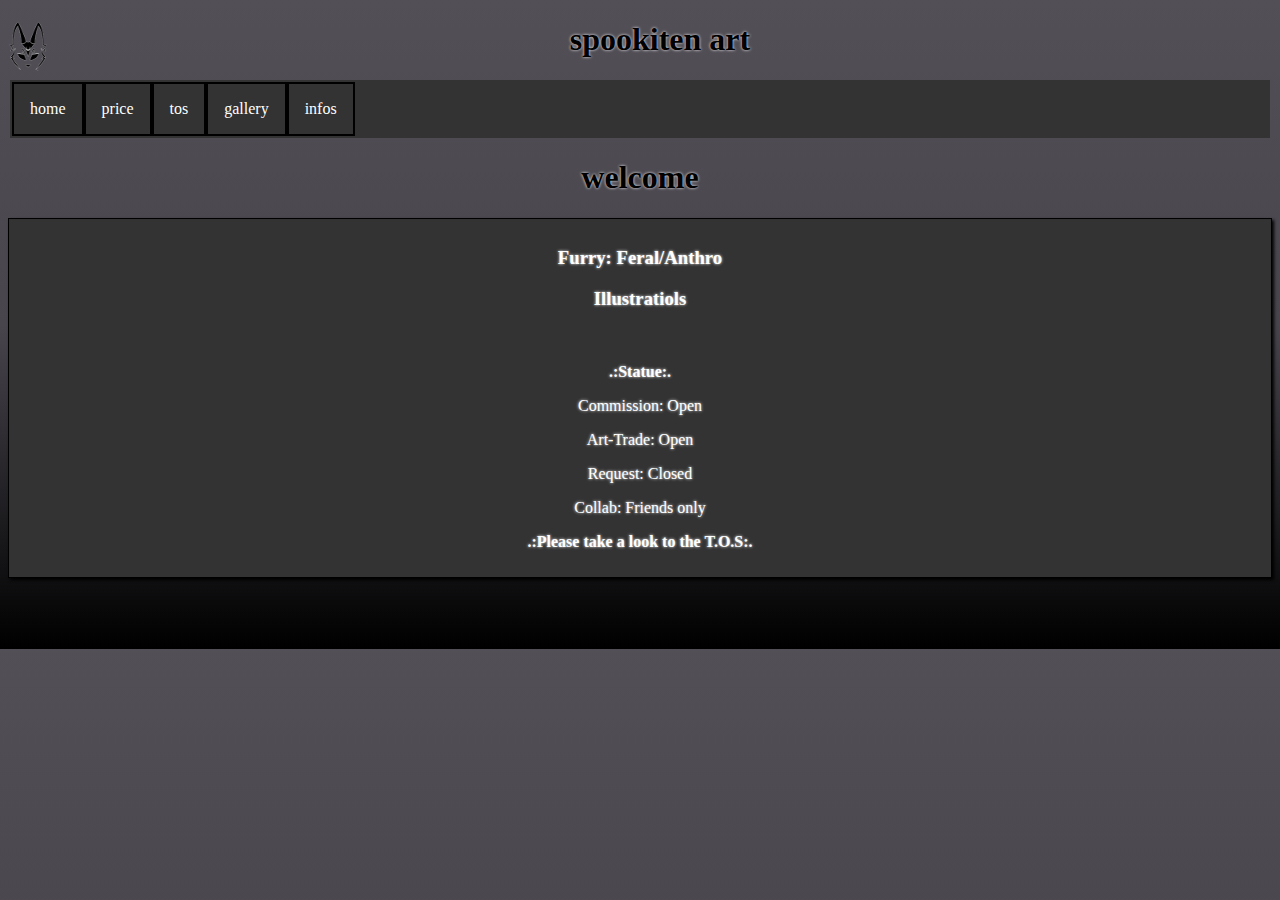
<file: index.html>
<!DOCTYPE html>
<html lang="fr">
<!--entete-->
	<head>
		<meta chaset="utf-8"/>
		<meta http-equiv="X-UA-Compatible" content="IE=edge">
    		<meta name="viewport" content="width=device-width, initial-scale=1.0">
		<link rel="stylesheet" href="css/spook.css"/>
		<title>spookiten art</title>
		<link rel="icon" type="image/png" href="image/logo.png"/>
	</head>
	<!--le corp-->
	<body>
		<div>
			<header>
		<!--le nom du site-->
			<h1><img class="img1"src="image/logo.png" alt="logo"/>spookiten art</h1>
			</header>
			<ul>
				<nav>
			<!--le menu-->
				<li><a href="index.html">home</a></li>
				<li><a href="html/prix.html">price</a></li>
				<li><a href="html/tos.html">tos</a></li>
				<li><a href="html/gallery.html">gallery</a></li>
				<li><a href="html/infos.html">infos</a></li>
				</nav>
			</ul>
		</div>
		<div class="corp">
			<h1>welcome</h1>
		</div>
		<div class="p1">
		<h3>
			<p>Furry: Feral/Anthro</p>
			<p>Illustratiols</p>
		</h3>
		<br/>
			<p class="p2">.:Statue:.</p>
			<p>Commission: Open</p>
			<p>Art-Trade: Open</p>
			<p>Request: Closed</p>
			<p>Collab: Friends only</p>
			<p class="p2">.:Please take a look to the T.O.S:.</p>
		</div>
	</body>
</html>
</file>
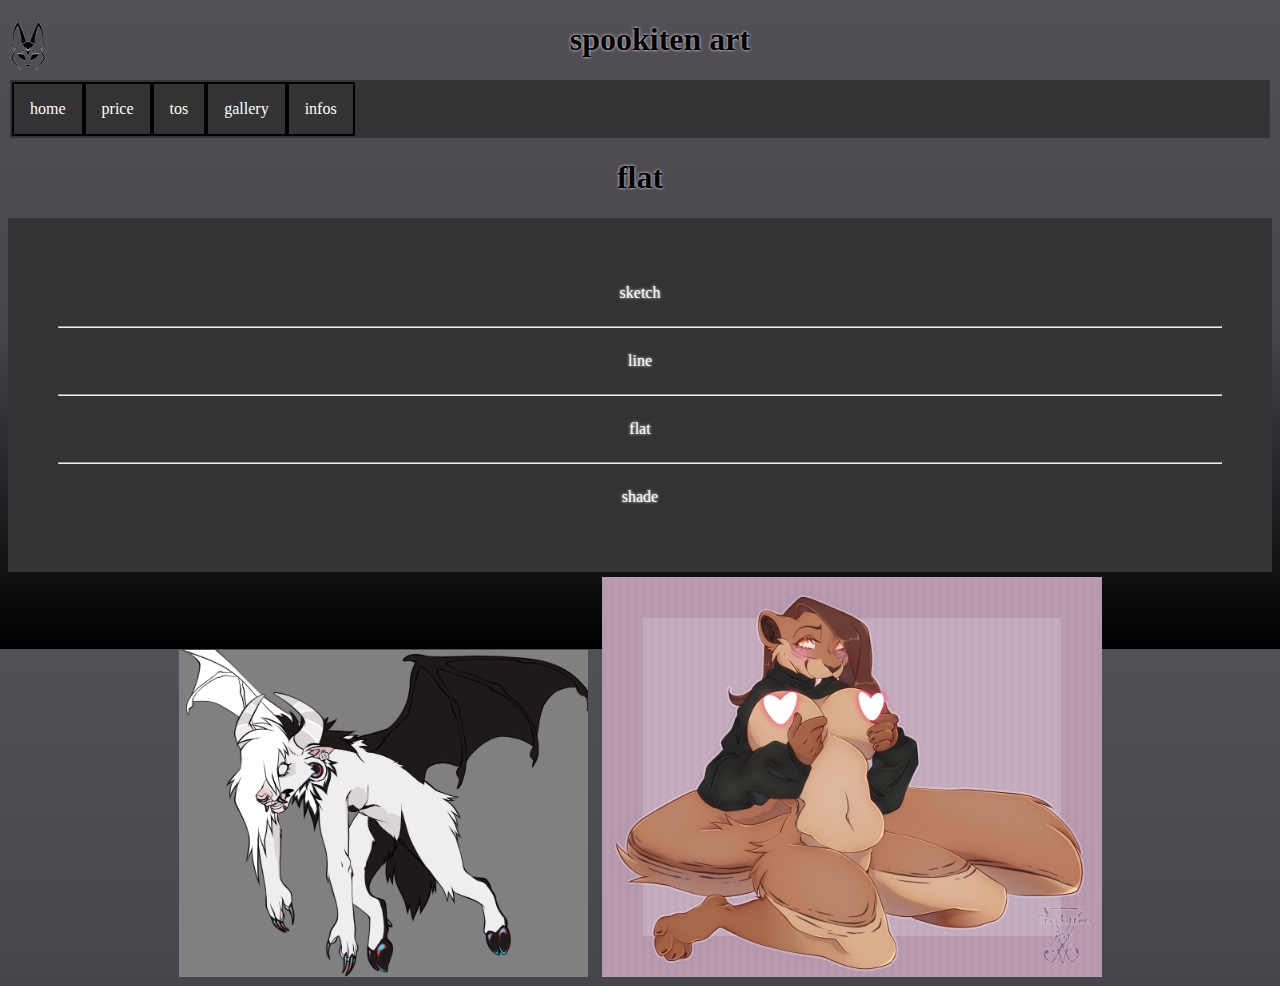
<file: gallery/flat.html>
<!DOCTYPE html>
<html lang="fr">
<!--entete-->
	<head>
		<title>spookiten art</title>
		<meta chaset="utf-8"/>
		<meta http-equiv="X-UA-Compatible" content="IE=edge">
    		<meta name="viewport" content="width=device-width, initial-scale=1.0">
		<link rel="stylesheet" href="../css/img.css"/>
		<link rel="icon" type="image/png" href="../image/logo.png"/>
	</head>
	<!--le corp-->
	<body>
		<div>
			<header>
		<!--le nom du site-->
			<h1><img class="img1"src="../image/logo.png" alt="logo"/>spookiten art</h1>
			</header>
			<ul>
				<nav>
			<!--le menu-->
				<li><a href="../index.html">home</a></li>
				<li><a href="../html/prix.html">price</a></li>
				<li><a href="../html/tos.html">tos</a></li>
				<li><a href="../html/gallery.html">gallery</a></li>
				<li><a href="../html/infos.html">infos</a></li>
				</nav>
			</ul>
		</div>
		<h1>flat</h1>
		<div class="d">
			<ul2>
				<nav>
			<!--le menu-->
				<li2><a href="sketch.html">sketch</a></li2>
					<hr>
				<li2><a href="line.html">line</a></li2>
					<hr>
				<li2><a href="flat.html">flat</a></li2>
					<hr>
				<li2><a href="shade.html">shade</a></li2>
				</nav>
			</ul2>
		</div>
		<div class="v">
			<img class="i3"src="flat/318889766_1134270030626188_8827404337652649432_n.jpg"/>
			<img class="i4"src="flat/commi jill 2.jpg"/>
		</div>
	</body>
</html>
</file>
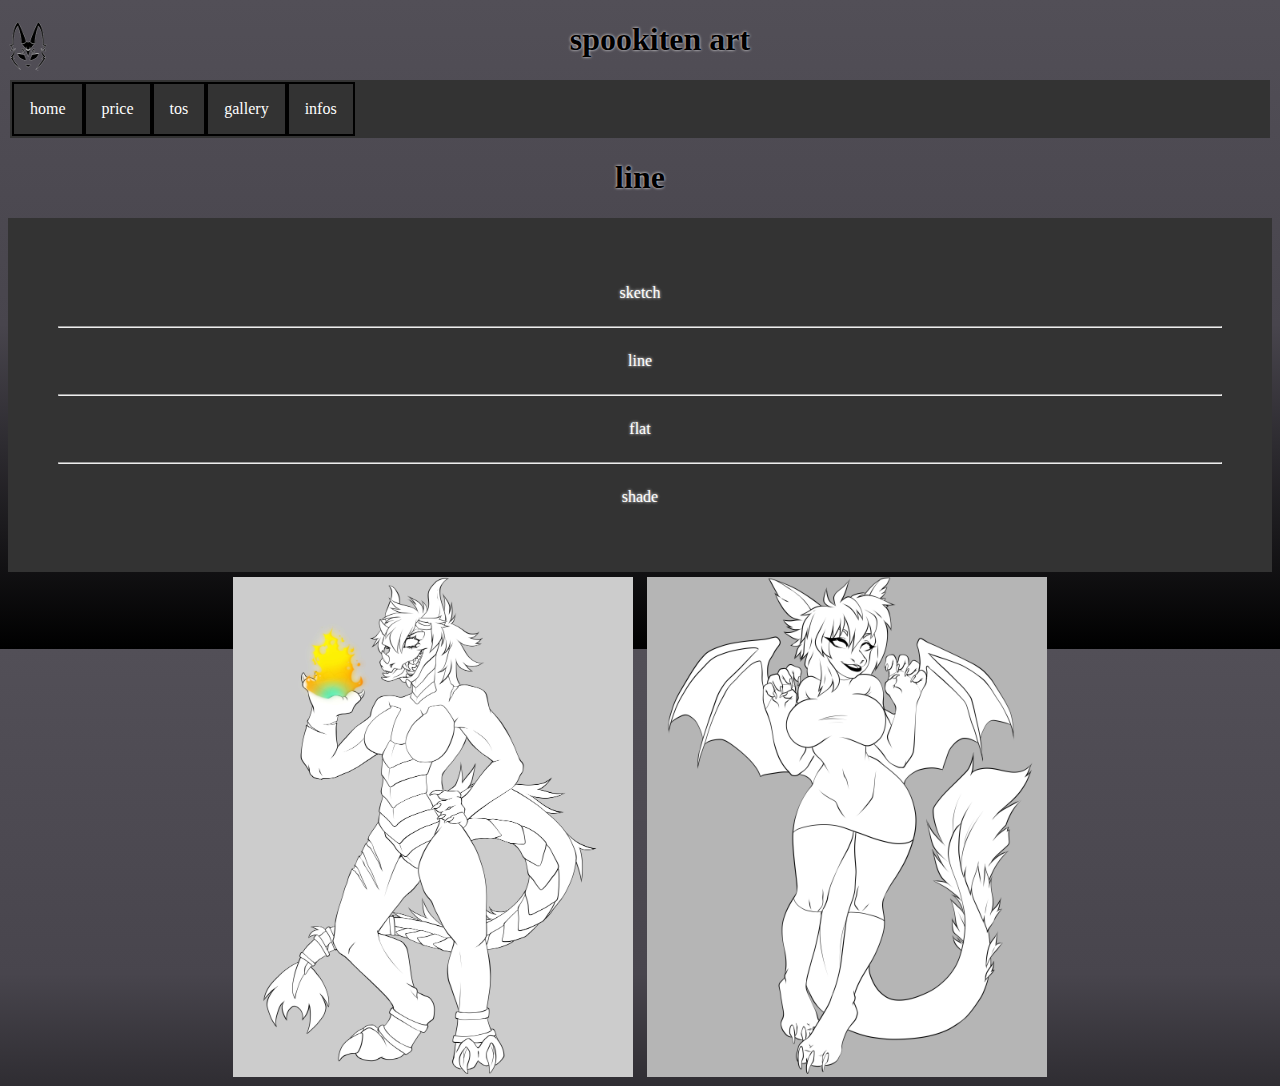
<file: gallery/line.html>
<!DOCTYPE html>
<html lang="fr">
<!--entete-->
	<head>
		<title>spookiten art</title>
		<meta chaset="utf-8"/>
		<meta http-equiv="X-UA-Compatible" content="IE=edge">
    		<meta name="viewport" content="width=device-width, initial-scale=1.0">
		<link rel="stylesheet" href="../css/img.css"/>
		<link rel="icon" type="image/png" href="image/logo.png"/>
	</head>
	<!--le corp-->
	<body>
		<div>
			<header>
		<!--le nom du site-->
			<h1><img class="img1"src="image/logo.png" alt="logo"/>spookiten art</h1>
			</header>
			<ul>
				<nav>
			<!--le menu-->
				<li><a href="../index.html">home</a></li>
				<li><a href="../html/prix.html">price</a></li>
				<li><a href="../html/tos.html">tos</a></li>
				<li><a href="../html/gallery.html">gallery</a></li>
				<li><a href="../html/infos.html">infos</a></li>
				</nav>
			</ul>
		</div>
		<h1>line</h1>
		<div class="d">
			<ul2>
				<nav>
			<!--le menu-->
				<li2><a href="sketch.html">sketch</a></li2>
					<hr>
				<li2><a href="line.html">line</a></li2>
					<hr>
				<li2><a href="flat.html">flat</a></li2>
					<hr>
				<li2><a href="shade.html">shade</a></li2>
				</nav>
			</ul2>
		</div>
		<div class="v">
			<img class="i1"src="line/commi anne marie line.jpeg"/>
			<img class="i2"src="line/commi light.jpg"/>
		</div>
	</body>
</html>
</file>
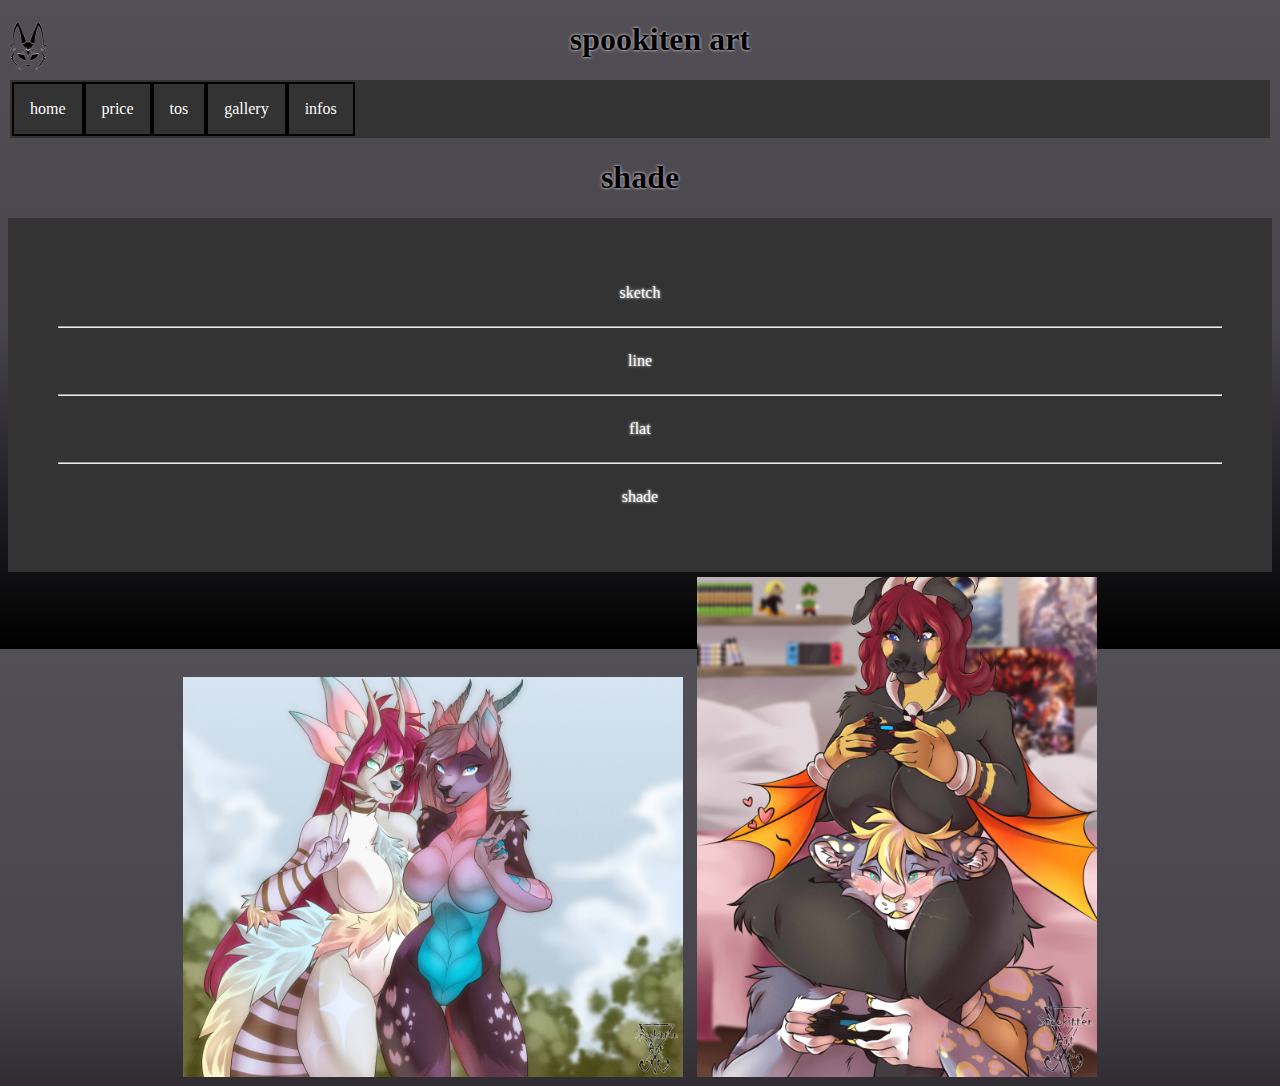
<file: gallery/shade.html>
<!DOCTYPE html>
<html lang="fr">
<!--entete-->
	<head>
		<title>spookiten art</title>
		<meta chaset="utf-8"/>
		<meta http-equiv="X-UA-Compatible" content="IE=edge">
    		<meta name="viewport" content="width=device-width, initial-scale=1.0">
		<link rel="stylesheet" href="../css/img.css"/>
		<link rel="icon" type="image/png" href="image/logo.png"/>
	</head>
	<!--le corp-->
	<body>
		<div>
			<header>
		<!--le nom du site-->
			<h1><img class="img1"src="image/logo.png" alt="logo"/>spookiten art</h1>
			</header>
			<ul>
				<nav>
			<!--le menu-->
				<li><a href="../index.html">home</a></li>
				<li><a href="../html/prix.html">price</a></li>
				<li><a href="../html/tos.html">tos</a></li>
				<li><a href="../html/gallery.html">gallery</a></li>
				<li><a href="../html/infos.html">infos</a></li>
				</nav>
			</ul>
		</div>
		<h1>shade</h1>
		<div class="d">
			<ul2>
				<nav>
			<!--le menu-->
				<li2><a href="sketch.html">sketch</a></li2>
					<hr>
				<li2><a href="line.html">line</a></li2>
					<hr>
				<li2><a href="flat.html">flat</a></li2>
					<hr>
				<li2><a href="shade.html">shade</a></li2>
				</nav>
			</ul2>
		</div>
		<div class="v">
			<img class="i4"src="shade/commi angie neptune 2.jpg"/>
			<img class="i1"src="shade/commi pradox fini.jpg"/>
		</div>
	</body>
</html>
</file>
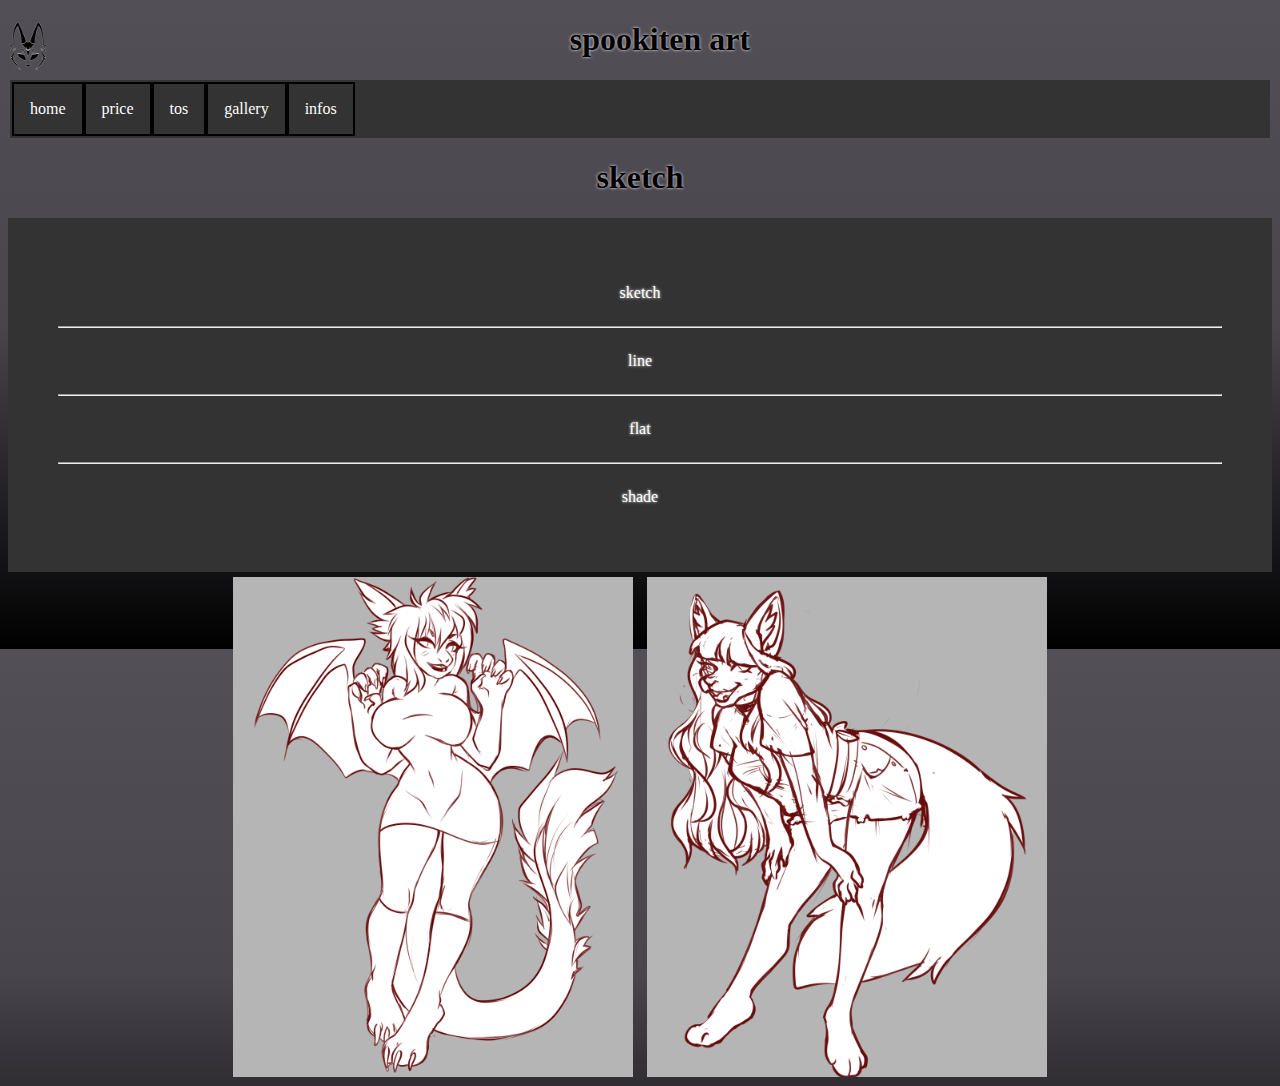
<file: gallery/sketch.html>
<!DOCTYPE html>
<html lang="fr">
<!--entete-->
	<head>
		<title>spookiten art</title>
		<meta chaset="utf-8"/>
		<meta http-equiv="X-UA-Compatible" content="IE=edge">
    		<meta name="viewport" content="width=device-width, initial-scale=1.0">
		<link rel="stylesheet" href="../css/img.css"/>
		<link rel="icon" type="image/png" href="image/logo.png"/>
	</head>
	<!--le corp-->
	<body>
		<div>
			<header>
		<!--le nom du site-->
			<h1><img class="img1"src="image/logo.png" alt="logo"/>spookiten art</h1>
			</header>
			<ul>
				<nav>
			<!--le menu-->
				<li><a href="../index.html">home</a></li>
				<li><a href="../html/prix.html">price</a></li>
				<li><a href="../html/tos.html">tos</a></li>
				<li><a href="../html/gallery.html">gallery</a></li>
				<li><a href="../html/infos.html">infos</a></li>
				</nav>
			</ul>
		</div>
		<h1>sketch</h1>
		<div class="d">
			<ul2>
				<nav>
			<!--le menu-->
				<li2><a href="sketch.html">sketch</a></li2>
					<hr>
				<li2><a href="line.html">line</a></li2>
					<hr>
				<li2><a href="flat.html">flat</a></li2>
					<hr>
				<li2><a href="shade.html">shade</a></li2>
				</nav>
			</ul2>
		</div>
		<div class="v">
			<img class="i1"src="sketch/commi light.jpg"/>
			<img class="i2"src="sketch/trade jomeister2.jpg"/>
		</div>
	</body>
</html>
</file>
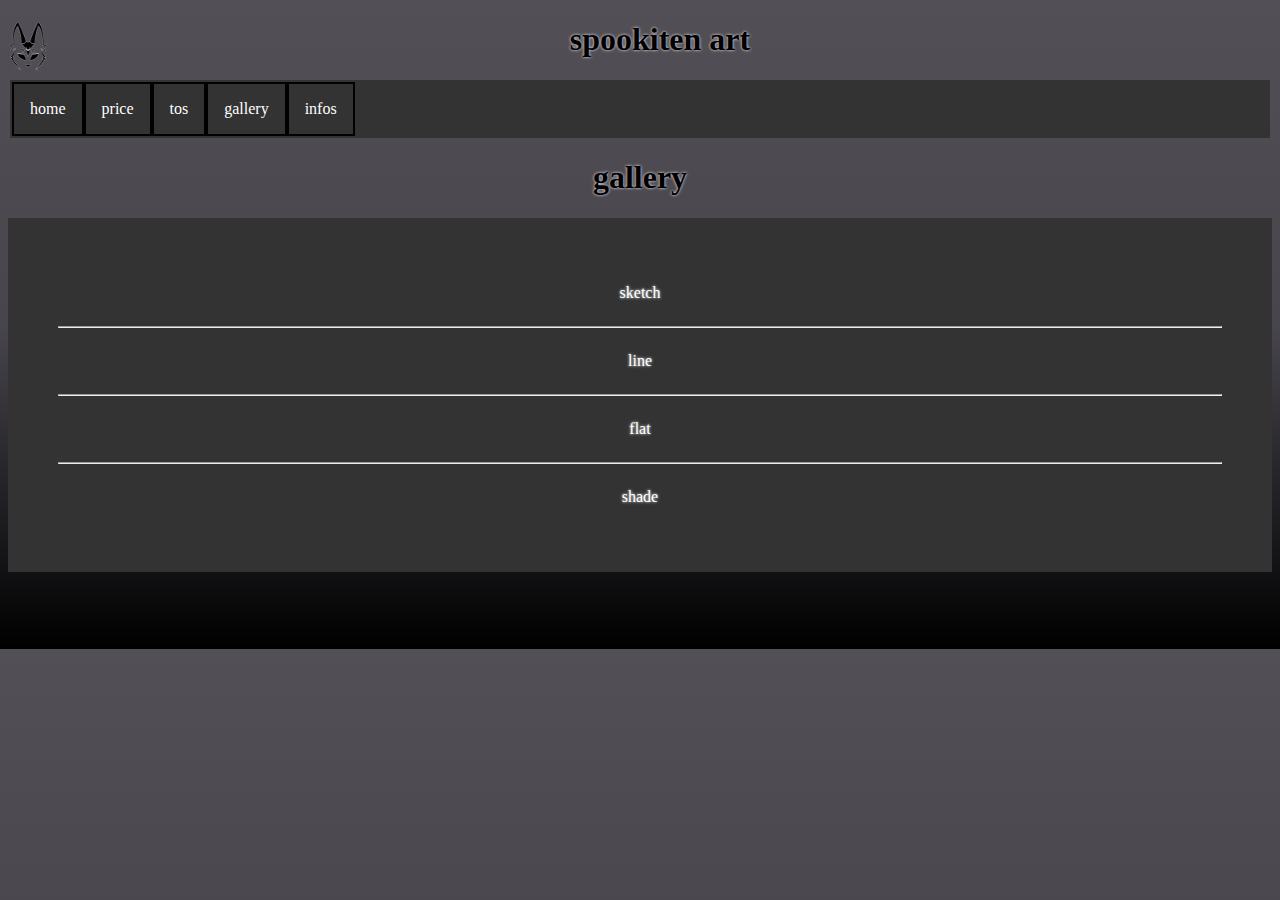
<file: html/gallery.html>
<!DOCTYPE html>
<html lang="fr">
<!--entete-->
	<head>
		<title>spookiten art</title>
		<meta chaset="utf-8"/>
		<meta http-equiv="X-UA-Compatible" content="IE=edge">
    		<meta name="viewport" content="width=device-width, initial-scale=1.0">
		<link rel="stylesheet" href="../css/spook.css"/>
		<link rel="icon" type="image/png" href="../image/logo.png"/>
	</head>
	<!--le corp-->
	<body>
		<div>
			<header>
		<!--le nom du site-->
			<h1><img class="img1"src="../image/logo.png" alt="logo"/>spookiten art</h1>
			</header>
			<ul>
				<nav>
			<!--le menu-->
				<li><a href="../index.html">home</a></li>
				<li><a href="prix.html">price</a></li>
					<li><a href="tos.html">tos</a></li>
					<li><a href="gallery.html">gallery</a></li>
					<li><a href="infos.html">infos</a></li>
				</nav>
			</ul>
		</div>
		<h1>gallery</h1>
		<div class="d">
			<ul2>
				<nav>
			<!--le menu-->
				<li2><a href="../gallery/sketch.html">sketch</a></li2>
					<hr>
				<li2><a href="../gallery/line.html">line</a></li2>
					<hr>
				<li2><a href="../gallery/flat.html">flat</a></li2>
					<hr>
				<li2><a href="../gallery/shade.html">shade</a></li2>
				</nav>
			</ul2>
		</div>
	</body>
</html>
</file>
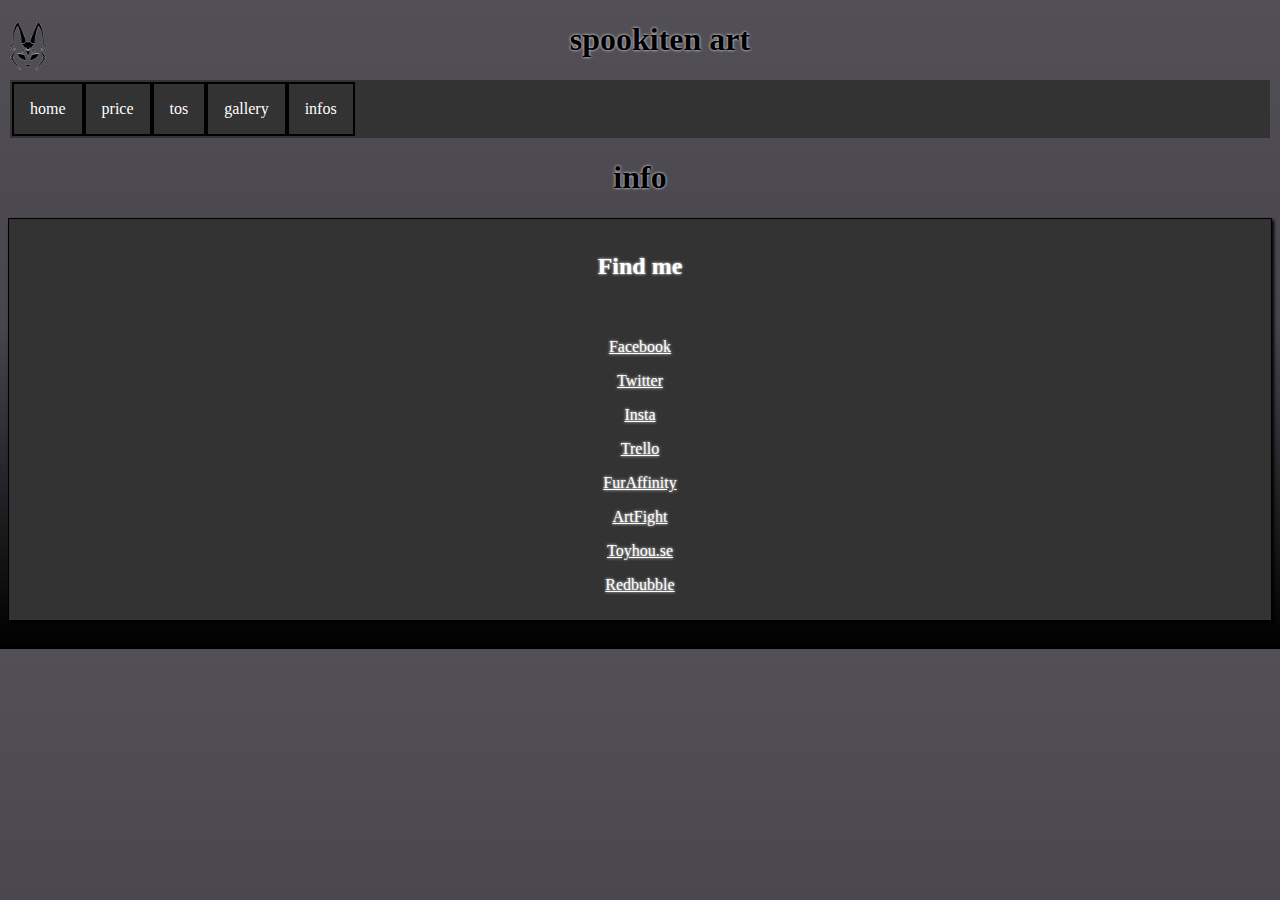
<file: html/infos.html>
<!DOCTYPE html>
<html lang="fr">
<!--entete-->
	<head>
		<meta chaset="utf-8"/>
		<meta http-equiv="X-UA-Compatible" content="IE=edge">
    		<meta name="viewport" content="width=device-width, initial-scale=1.0">
		<link rel="stylesheet" href="../css/spook.css"/>
		<title>spookiten art</title>
		<link rel="icon" type="image/png" href="../image/logo.png"/>
	</head>
	<!--le corp-->
	<body>
		<div>
			<header>
		<!--le nom du site-->
			<h1><img class="img1"src="../image/logo.png" alt="logo"/>spookiten art</h1>
			</header>
			<ul>
				<nav>
			<!--le menu-->
				<li><a href="../index.html">home</a></li>
				<li><a href="prix.html">price</a></li>
				<li><a href="tos.html">tos</a></li>
				<li><a href="gallery.html">gallery</a></li>
				<li><a href="infos.html">infos</a></li>
				</nav>
			</ul>
		</div>
		<div class="corp">
			<h1>info</h1>
		</div>
		<div class="p1">
		<h2>
			<p>Find me</p>
		</h2>
		<br/>
			<p><a href="http://www.facebook.com/profile.php?id=100013098678736" target="blank">Facebook</a></p>
			<p><a href="http://www.twitter.com/SpookittenArt?t=UrZ9WmX4SmDGqNxlAn7QLg&s=09" target="blank">Twitter</a></p>
			<p><a href="https://instagram.com/spookitten_art?igshid=ZDdkNTZiNTM=" target="blank">Insta</a></p>
			<p><a href="https://trello.com/b/hhbkCwM7/spookittens-art" target="blank">Trello</a></p>
			<p><a href="https://www.furaffinity.net/user/spookitten/" target="blank">FurAffinity</a></p>
			<p><a href="https://artfight.net/~Spookitten" target="blank">ArtFight</a></p>
			<p><a href="https://toyhou.se/SpookyPumpkin" target="blank">Toyhou.se</a></p>
			<p><a href="https://www.redbubble.com/fr/people/Psyche-Hyena/shop?asc=u&ref=account-nav-dropdown" target="blank">Redbubble</a></p>
		</div>
	</body>
</html>
</file>
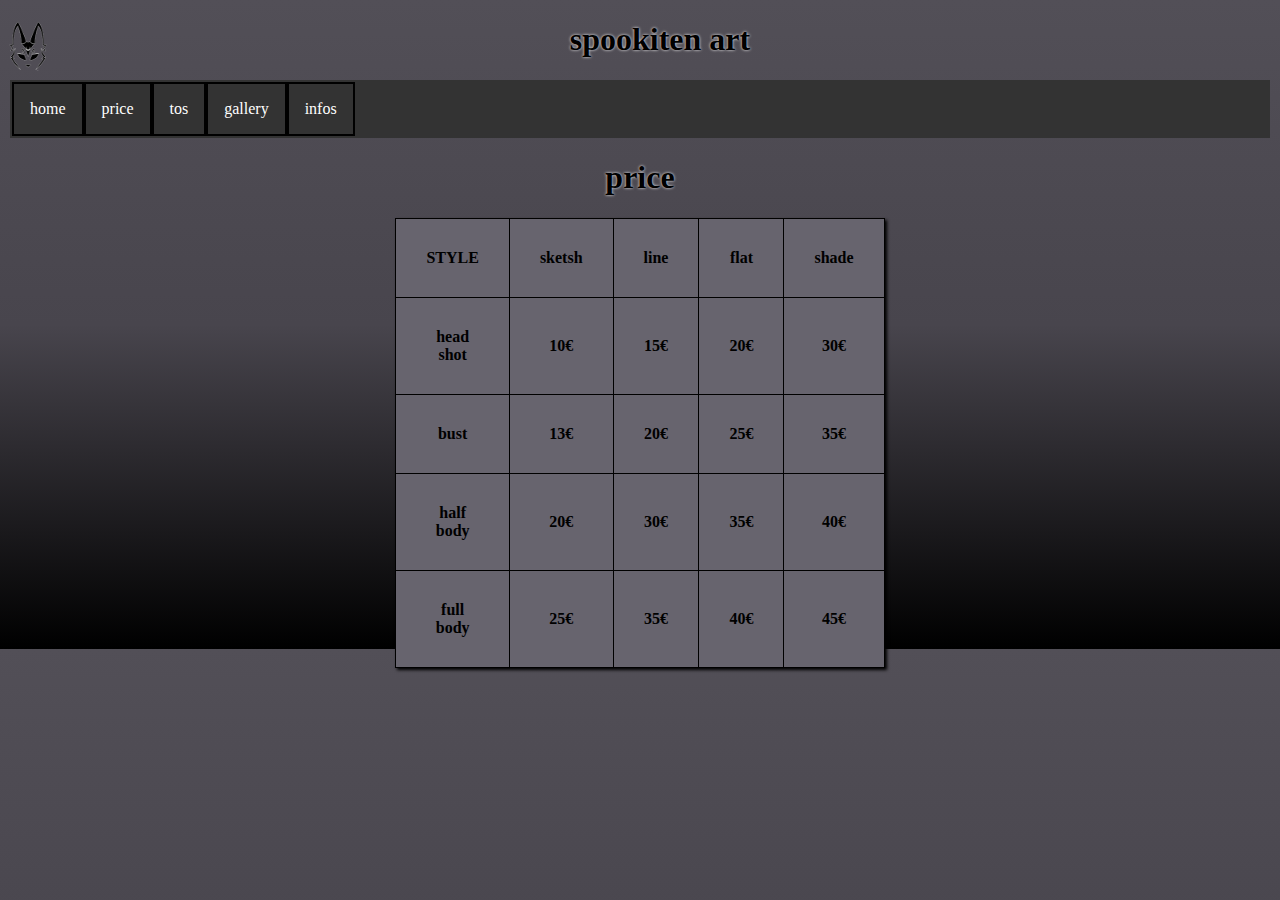
<file: html/prix.html>
<!DOCTYPE html>
<html lang="fr">
<!--entete-->
	<head>
		<title>spookiten art</title>
		<meta chaset="utf-8"/>
		<meta http-equiv="X-UA-Compatible" content="IE=edge">
    		<meta name="viewport" content="width=device-width, initial-scale=1.0">
		<link rel="stylesheet" href="../css/spook.css"/>
		<link rel="icon" type="image/png" href="../image/logo.png"/>
	</head>
	<!--le corp-->
	<body>
		<div>
			<header>
		<!--le nom du site-->
			<h1><img class="img1"src="../image/logo.png" alt="logo"/>spookiten art</h1>
			</header>
			<ul>
				<nav>
			<!--le menu-->
				<li><a href="../index.html">home</a></li>
				<li><a href="prix.html">price</a></li>
				<li><a href="tos.html">tos</a></li>
				<li><a href="gallery.html">gallery</a></li>
				<li><a href="infos.html">infos</a></li>
				</nav>
			</ul>
		</div>
		<div>
			<h1>price</h1>
		</div>
		<table>
			<thead>
				<tr>
					<th>STYLE</th>
					<th>sketsh</th>
					<th>line</th>
					<th>flat</th>
					<th>shade</th>
				</tr>
			</thead>
			<tbody>
				<tr>
					<th class="t">head<br/>shot</th>
					<th>10€</th>
					<th>15€</th>
					<th>20€</th>
					<th>30€</th>
				</tr>
				<tr>
					<th class="t">bust</th>
					<th>13€</th>
					<th>20€</th>
					<th>25€</th>
					<th>35€</th>
				</tr>
				<tr>
					<th class="t">half<br/>body</th>
					<th>20€</th>
					<th>30€</th>
					<th>35€</th>
					<th>40€</th>
				</tr>
				<tr>
					<th class="t">full<br/>body</th>
					<th>25€</th>
					<th>35€</th>
					<th>40€</th>
					<th>45€</th>
				</tr>
			</tbody>
		</table>
	</body>
</html>
</file>
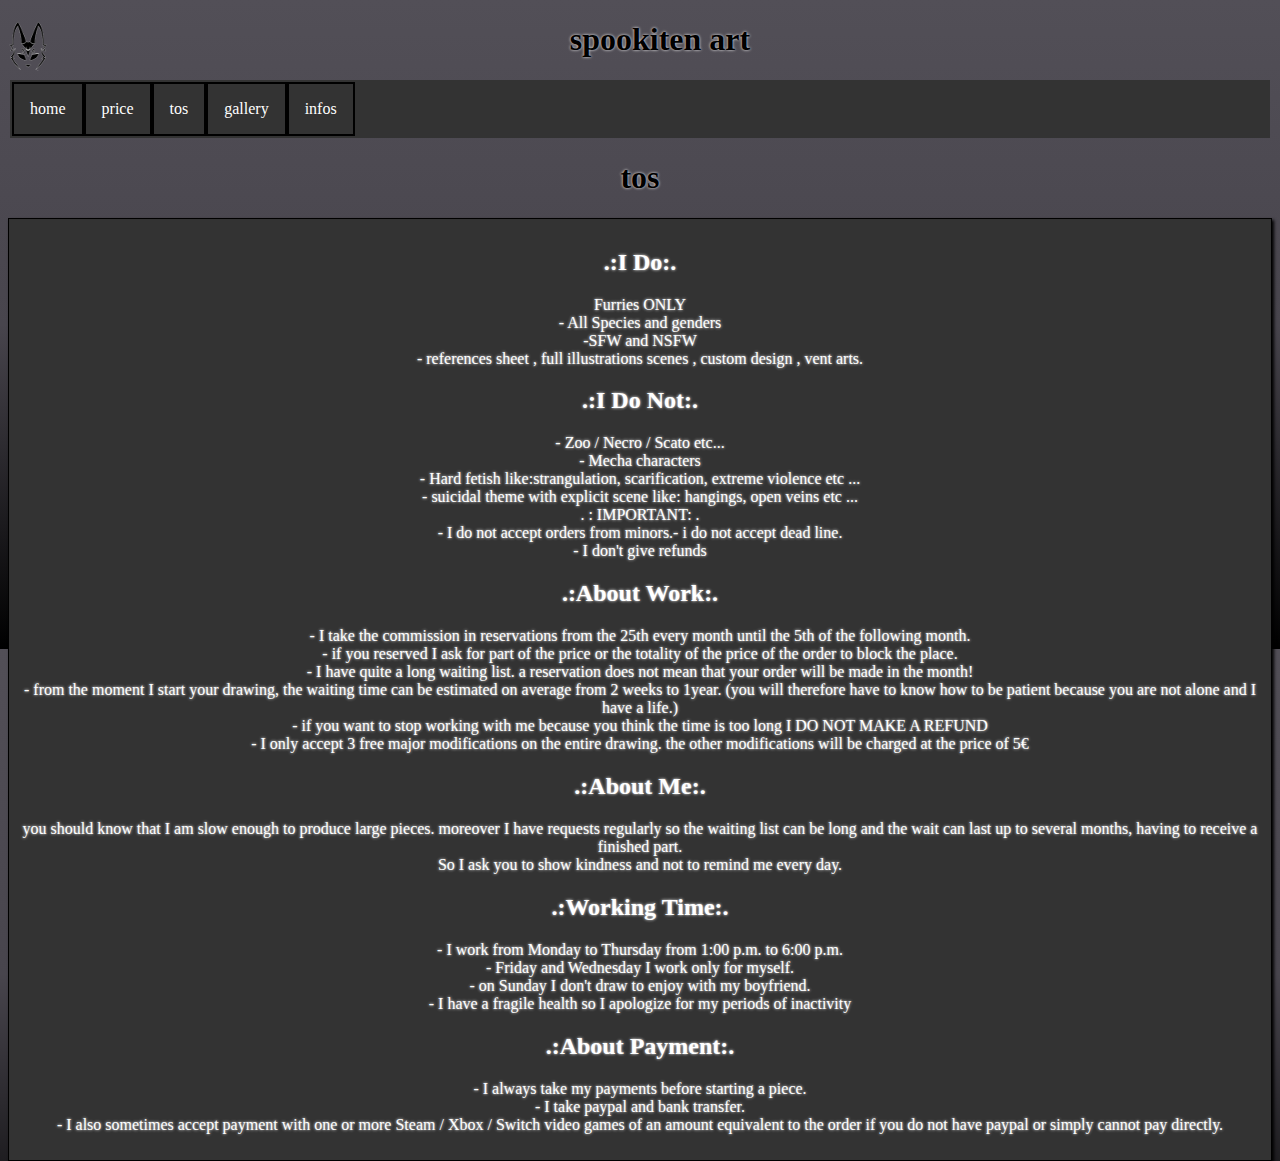
<file: html/tos.html>
<!DOCTYPE html>
<html lang="fr">
<!--entete-->
	<head>
		<title>spookiten art</title>
		<meta chaset="utf-8"/>
		<meta http-equiv="X-UA-Compatible" content="IE=edge">
    		<meta name="viewport" content="width=device-width, initial-scale=1.0">
		<link rel="stylesheet" href="../css/spook.css"/>
		<link rel="icon" type="image/png" href="../image/logo.png"/>
	</head>
	<!--le corp-->
	<body>
		<div>
			<header>
		<!--le nom du site-->
			<h1><img class="img1"src="../image/logo.png" alt="logo"/>spookiten art</h1>
			</header>
			<ul>
				<nav>
			<!--le menu-->
				<li><a href="../index.html">home</a></li>
				<li><a href="prix.html">price</a></li>
				<li><a href="tos.html">tos</a></li>
				<li><a href="gallery.html">gallery</a></li>
				<li><a href="infos.html">infos</a></li>
				</nav>
			</ul>
		</div>
		<h1>tos</h1>
		<div class="p1">
			
			<section id="I Do">
				<h2>.:I Do:.</h2>
				<p class="p3">Furries ONLY<br/>- All Species and genders<br/>-SFW and NSFW<br/>- references sheet , full illustrations scenes , custom design , vent arts.</p>
			</section>
			
			<section id="I Do Not">
				<h2>.:I Do Not:.</h2>
				<p class="p3">- Zoo / Necro / Scato etc...<br/>- Mecha characters<br/>- Hard fetish like:strangulation, scarification, extreme violence etc ...<br/>- suicidal theme with explicit scene like: hangings, open veins etc ...<br/>. : IMPORTANT: .<br/>- I do not accept orders from minors.- i do not accept dead line.<br/>- I don't give refunds</p>
			</section>
			
			<section id="About Work">
				<h2>.:About Work:.</h2>
				<p class="p3">- I take the commission in reservations from the 25th every month until the 5th of the following month.<br/>- if you reserved I ask for part of the price or the totality of the price of the order to block the place.<br/>- I have quite a long waiting list. a reservation does not mean that your order will be made in the month!<br/>- from the moment I start your drawing, the waiting time can be estimated on average from 2 weeks to 1year. (you will therefore have to know how to be patient because you are not alone and I have a life.)<br/>- if you want to stop working with me because you think the time is too long I DO NOT MAKE A REFUND<br/>- I only accept 3 free major modifications on the entire drawing. the other modifications will be charged at the price of 5€</p>
			</section>
			
			<section id="About Me">
				<h2>.:About Me:.</h2>
				<p class="p3">you should know that I am slow enough to produce large pieces. moreover I have requests regularly so the waiting list can be long and the wait can last up to several months, having to receive a finished part.<br/>So I ask you to show kindness and not to remind me every day.</p>
			</section>
			
			<section id="Working Time">
				<h2>.:Working Time:.</h2>
				<p class="p3">- I work from Monday to Thursday from 1:00 p.m. to 6:00 p.m.<br/>- Friday and Wednesday I work only for myself.<br/>- on Sunday I don't draw to enjoy with my boyfriend.
<br/>- I have a fragile health so I apologize for my periods of inactivity</p>
			</section>
			
			<section id="About Payment">
				<h2>.:About Payment:.</h2>
				<p class="p3">- I always take my payments before starting a piece.<br/>- I take paypal and bank transfer.<br/>- I also sometimes accept payment with one or more Steam / Xbox / Switch video games of an amount equivalent to the order if you do not have paypal or simply cannot pay directly.</p>
			</section>
		</div>
	</body>
</html>
</file>
<file: css/spook.css>
html{
	scroll-behavior: smooth;
}
h1{
	text-align: center;
	text-shadow: 0 0 3px #FFF;
	
}
h2{
	text-align: center;
	color: white;
	text-shadow: 0 0 3px #FFF;
}
.img1{
	height: 50px;
	width: 40px;
	float: left;
}
ul{
	list-style-type: none;
	margin: 2px;
	padding: 2px;
	overflow: hidden;
	background-color: #333333;
}
li{
	float: left;
	border: 2px solid black;
}
li a{
	display: block;
	color: white;
	text-align: center;
	padding: 16px;
	text-decoration: none;
}
li a:hover{
	background-color: #111111;
}
.d{
	padding: 50px;
	margin: auto;
	background-color: #333333;
}
ul2{
	list-style-type: none;
	overflow: hidden;
}
li2{
	
}
li2 a{
	display: block;
	color: white;
	text-shadow: 0 0 3px #FFF;
	text-align: center;
	padding: 16px;
	text-decoration: none;
}
li2 a:hover{
	background-color: #111111;
}
body{
	height: 620px;
	background-image:webkit-linear-gradient(#524F57,#48454D,black);
	background-image:moz-linear-gradient(#524F57,#48454D,black);
	background-image:ms-linear-gradient(#524F57,#48454D,black);
	background-image:o-linear-gradient(#524F57,#48454D,#black);
	background-image:linear-gradient(#524F57,#48454D,black);
}
td,th{
	border: 1px solid black;
	padding: 30px;
}
table{
	border-collapse: collapse;
	margin: auto;
	background: #67646E;
	box-shadow: 2px 2px 3px black;
	
}

.t{
	font-weight: bolder;
}
p{
	text-align: center;
	
}
.p1{
	background: #333333;
	border: 1px solid black;
	padding: 10px;
	box-shadow: 2px 2px 3px black;
	color: white;
	text-shadow: 0 0 3px #FFF;
}
.p2{
	font-weight: bold;
}
.p3{
	color: white;
	text-shadow: 0 0 3px #FFF;
}
p a{
	color: white;
}
</file>
<file: css/img.css>
html{
	scroll-behavior: smooth;
}
h1{
	text-align: center;
	text-shadow: 0 0 3px #FFF;	
}
.img1{
	height: 50px;
	width: 40px;
	float: left;
}
ul{
	list-style-type: none;
	margin: 2px;
	padding: 2px;
	overflow: hidden;
	background-color: #333333;
}
li{
	float: left;
	border: 2px solid black;
}
li a{
	display: block;
	color: white;
	text-align: center;
	padding: 16px;
	text-decoration: none;
}
li a:hover{
	background-color: #111111;
}
.d{
	padding: 50px;
	margin: auto;
	background-color: #333333;
}
ul2{
	list-style-type: none;
	overflow: hidden;
}
li2{
}
li2 a{
	display: block;
	color: white;
	text-shadow: 0 0 3px #FFF;
	text-align: center;
	padding: 16px;
	text-decoration: none;
}
li2 a:hover{
	background-color: #111111;
}
.v{
	text-align: center;
}
.i1{
	height: 500px;
	width: 400px;
	margin: 5px;
	float: center;
}
.i2{
	height: 500px;
	width: 400px;
	margin: 5px;
	float: center;
}
.i3{
	height: 327px;
	width: 409px;
	margin: 5px;
	float: center;
}
.i4{
	height: 400px;
	width: 500px;
	margin: 5px;
	float: center;
}
body{
	height: 620px;
	background-image:webkit-linear-gradient(#524F57,#48454D,black);
	background-image:moz-linear-gradient(#524F57,#48454D,black);
	background-image:ms-linear-gradient(#524F57,#48454D,black);
	background-image:o-linear-gradient(#524F57,#48454D,#black);
	background-image:linear-gradient(#524F57,#48454D,black);
}
</file>
